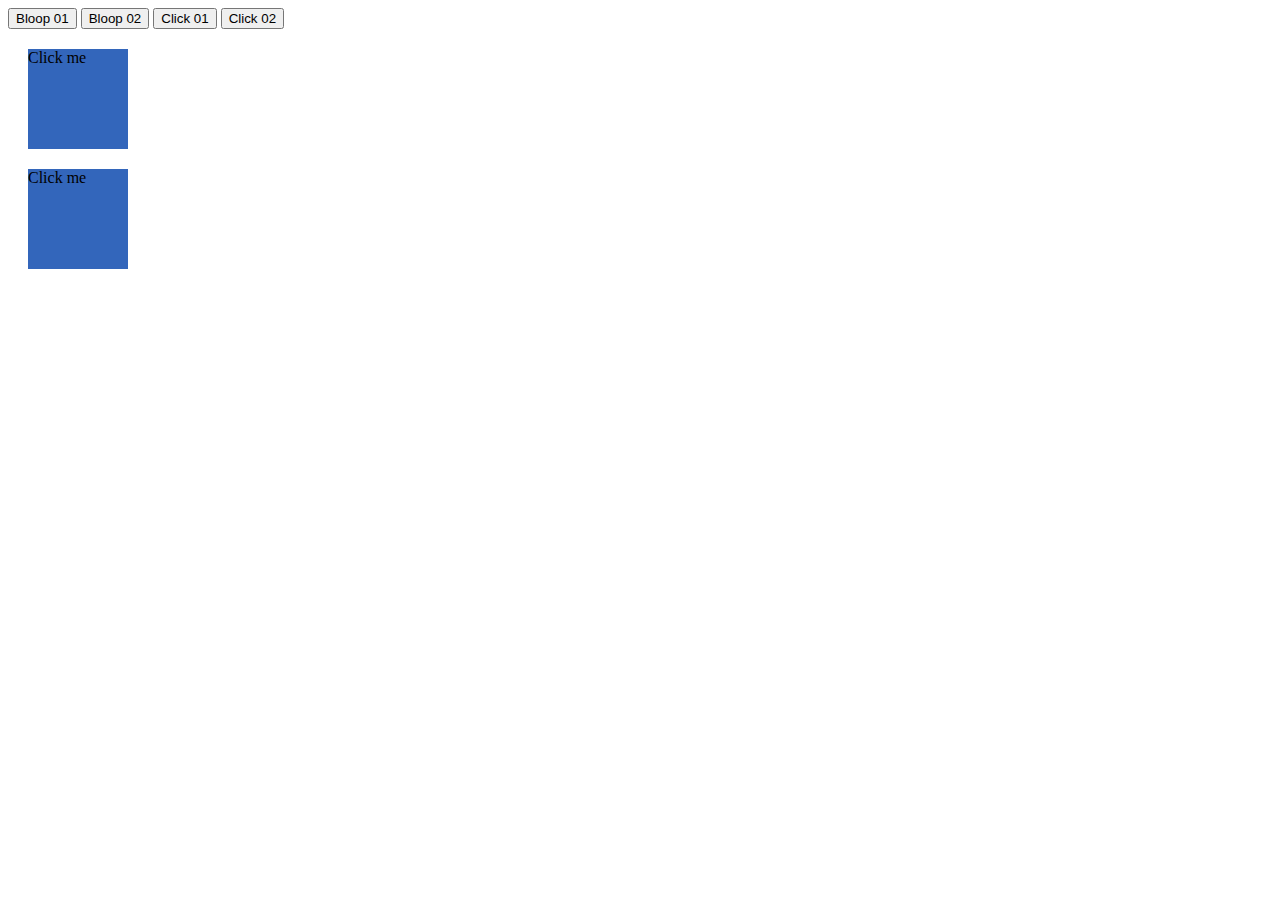
<file: mocks/audio.html>
<!DOCTYPE html>
<!--
  Copyright 2010 Google Inc.

  Licensed under the Apache License, Version 2.0 (the "License");
  you may not use this file except in compliance with the License.
  You may obtain a copy of the License at

       http://www.apache.org/licenses/LICENSE-2.0

  Unless required by applicable law or agreed to in writing, software
  distributed under the License is distributed on an "AS IS" BASIS,
  WITHOUT WARRANTIES OR CONDITIONS OF ANY KIND, either express or implied.
  See the License for the specific language governing permissions and
  limitations under the License.
-->
<html>
  <head>
    <style>
      audio {
        width: 0;
        height: 0;
      }
      .target {
        display: block;
        width: 100px;
        height: 100px;
        background: #36b;
        margin: 20px;
      }
    </style>
    <script>
      var audioclips = {};
      function log() {
        var out = [];
        for (var name in audioclips) {
          if (audioclips.hasOwnProperty(name)) {
            out.push(name + ":" + audioclips[name].ended);
          }
        }
        console.log('{' + out.join(', ') + '}');
      };
      
      function play(id) {
        if (audioclips.hasOwnProperty(id)) {
          if (audioclips[id].paused == false) {
            audioclips[id].pause();
          }
          delete audioclips[id];
        }
        audioclips[id] = new Audio(id + '.ogg');
        audioclips[id].play();
        log();
        /*
        audiotag.addEventListener('play', function () { 
            window.setTimeout(function () {
              audiotag.parentElement.removeChild(audiotag);
              audioclips[id] = false;
              log();
            }, audiotag.duration * 1000 + 500);
        }, true);
        */
      };
    </script>
  </head>
  <body>
    <button onclick="play('bloop01');">Bloop 01</button>
    <button onclick="play('bloop02');">Bloop 02</button>
    <button onclick="play('click01');">Click 01</button>
    <button onclick="play('click02');">Click 02</button>
    <div draggable="true" class="target" id="div01">Click me</div>
    <div class="target" id="div02">Click me</div>
    <script>
      var div01 = document.getElementById('div01');
      div01.addEventListener('dragstart', function() { return true; }, false);
      div01.addEventListener('dragend', function() { return false; }, false);
      
      var div02 = document.getElementById('div02');
      div02.addEventListener('dragenter', function() { 
        this.innerText = "enter";
        return false; 
      }, false);
      div02.addEventListener('dragleave', function() { 
        this.innerText = "leave";
        return false; 
      }, false);
      div02.addEventListener('dragover', function() { 
        this.innerText = "over";
        return false; 
      }, false);
      div02.addEventListener('drop', function() { 
        this.innerText = "drop";
        play('bloop01');
        return false; 
      }, false);
      
    </script>
  </body>
</html>
</file>
